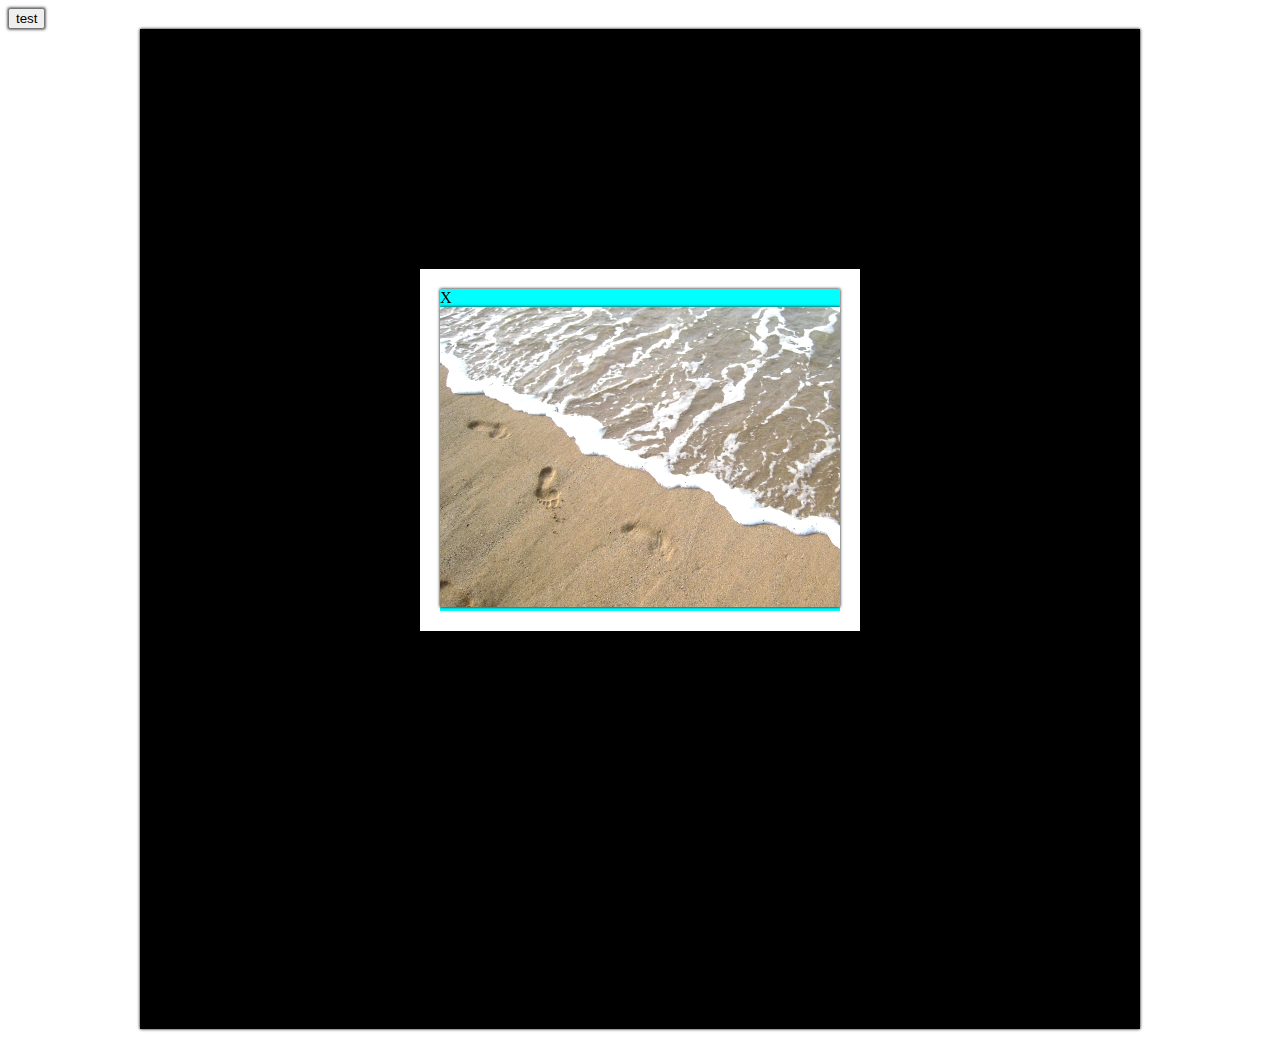
<file: album/hidetest.html>
<!DOCTYPE html>
<html lang="en">

<head>
    <meta charset="UTF-8">
    <meta http-equiv="X-UA-Compatible" content="IE=edge">
    <meta name="viewport" content="width=device-width, initial-scale=1.0">
    <title>Document</title>
    <style>
        body * {
            box-shadow: 0 0 3px black;
            margin: auto;
        }

        .bg {
            background-color: black;
            width: 1000px;
            height: 1000px;
        }

        .test {
            background-color: aqua;
            transition: all 2s;
            position: fixed;
            border: 20px solid white;
            top: 50%;
            left: 50%;
            transform: translate(-50%, -50%);
        }

        .hide {
            opacity: 0;
        }

        .dnone {
            /* width: 0;
            height: 0; */
            z-index: -1;
        }
    </style>
</head>

<body>
    <button onclick="onoff()">test</button>
    <div class=" bg">
        <div class="test" onclick="onoff()">
            <div>X</div>
            <img src="../images/0504.jpg" alt="">
        </div>
    </div>

</body>
<script>
    function disapear() {
        let onoff = document.getElementsByClassName('test');
        if (onoff[0].classList.contains('hide')) {
            onoff[0].classList.add('dnone');
            // onoff[1].classList.add('dnone');
        } else {
            onoff[0].classList.remove('dnone');
            // onoff[1].classList.remove('dnone');
        }
    }
    function onoff() {
        let onoff = document.getElementsByClassName('test');
        if (onoff[0].classList.contains('hide')) {
            onoff[0].classList.remove('hide');
            disapear();
            // onoff[1].classList.remove('hide');
        } else {
            onoff[0].classList.add('hide');
            // onoff[1].classList.add('hide');
            // disapear();
        setTimeout(disapear, 2000);
        }
    }
</script>

</html>
</file>
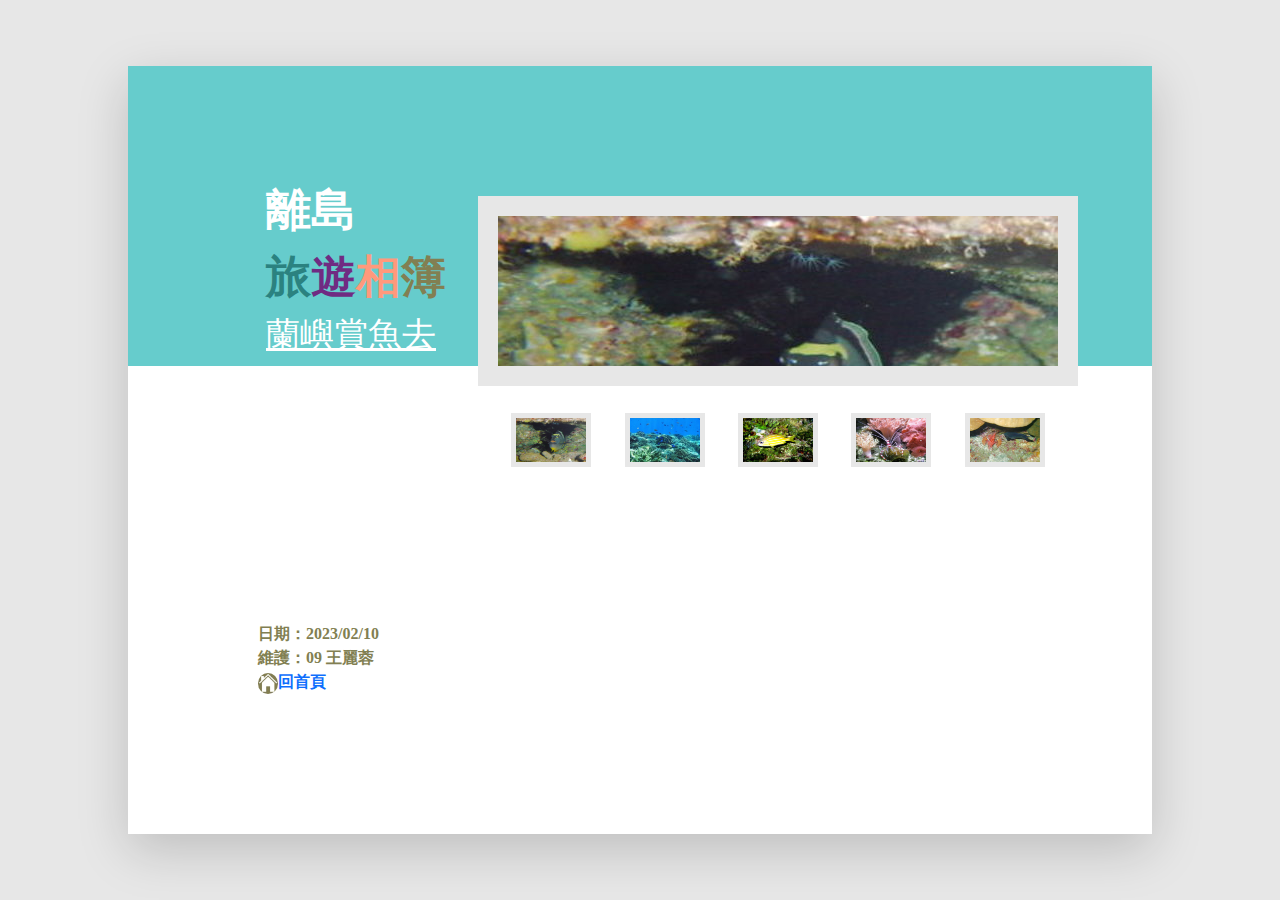
<file: album/sea ver1.html>
<!DOCTYPE html>
<html lang="en">

<head>
    <meta charset="UTF-8">
    <meta http-equiv="X-UA-Compatible" content="IE=edge">
    <meta name="viewport" content="width=device-width, initial-scale=1.0">
    <title>蘭嶼賞魚去</title>

    <link rel="stylesheet" href="https://use.fontawesome.com/releases/v5.15.4/css/all.css">
    <link rel="stylesheet" href="../bootstrap-5.1.3-dist/css/bootstrap.css">
    <link rel="stylesheet" href="style1.css">
</head>

<body>
    <article class="shadow-lg ">
        <header>
            <table cellspacing="0" cellpadding="0">
                <tr>
                    <td style="width: 320px;height: 300px;">
                        <div class="text">
                            <img src="../images/0501.jpg" alt="" class="d-MD-none pic">
                            <div class="flex">
                                <a href="../index.html">
                                    <span style="color: white;" class="font">離島</span><br><span style="color: #2B8280;"
                                        class="font">旅</span><span style="color: #702B82;" class="font">遊</span><span
                                        style="color: #FF997C;" class="font">相</span><span style="color: #827F52;"
                                        class="font">簿</span>
                                </a>
                                <span class="font1 pl">蘭嶼賞魚去</span>
                            </div>
                            <img src="../images/0502.jpg" alt="" class="d-MD-none mt-5-2 "
                                style="width: 50px;height: 50px;">
                        </div>
                    </td>
                    <td style="width: 704px;height: 300px;" class="dnone"></td>
                </tr>
            </table>
        </header>
        <main>
            <aside>
                <p>日期：2023/02/10 <br> 維護：09 王麗蓉
                    <br>
                    <a href="../index.html">
                        <img src="../images/0513.png" alt="" class="center fa-fw rounded-circle"><span
                            class="home center ">回首頁</span>
                    </a>
                </p>
            </aside>
        </main>
        <div class="frame">
            <iframe src="../images/0508.jpg" frameborder="0" scrolling="auto" name="window" class="bigalbum">
            </iframe>
            <div class="flexcolletion">
                <a href="../images/0508.jpg" target="window">
                    <img src="../images/0508.jpg" alt="" class="colletion" />
                </a>
                <a href="../images/0509.jpg" target="window">
                    <img src="../images/0509.jpg" alt="" class="colletion" />
                </a>
                <a href="../images/0510.jpg" target="window">
                    <img src="../images/0510.jpg" alt="" class="colletion" />
                </a>
                <a href="../images/0511.jpg" target="window">
                    <img src="../images/0511.jpg" alt="" class="colletion" />
                </a>
                <a href="../images/0512.jpg" target="window">
                    <img src="../images/0512.jpg" alt="" class="colletion" />
                </a>
            </div>
        </div>
    </article>
</body>

</html>
</file>
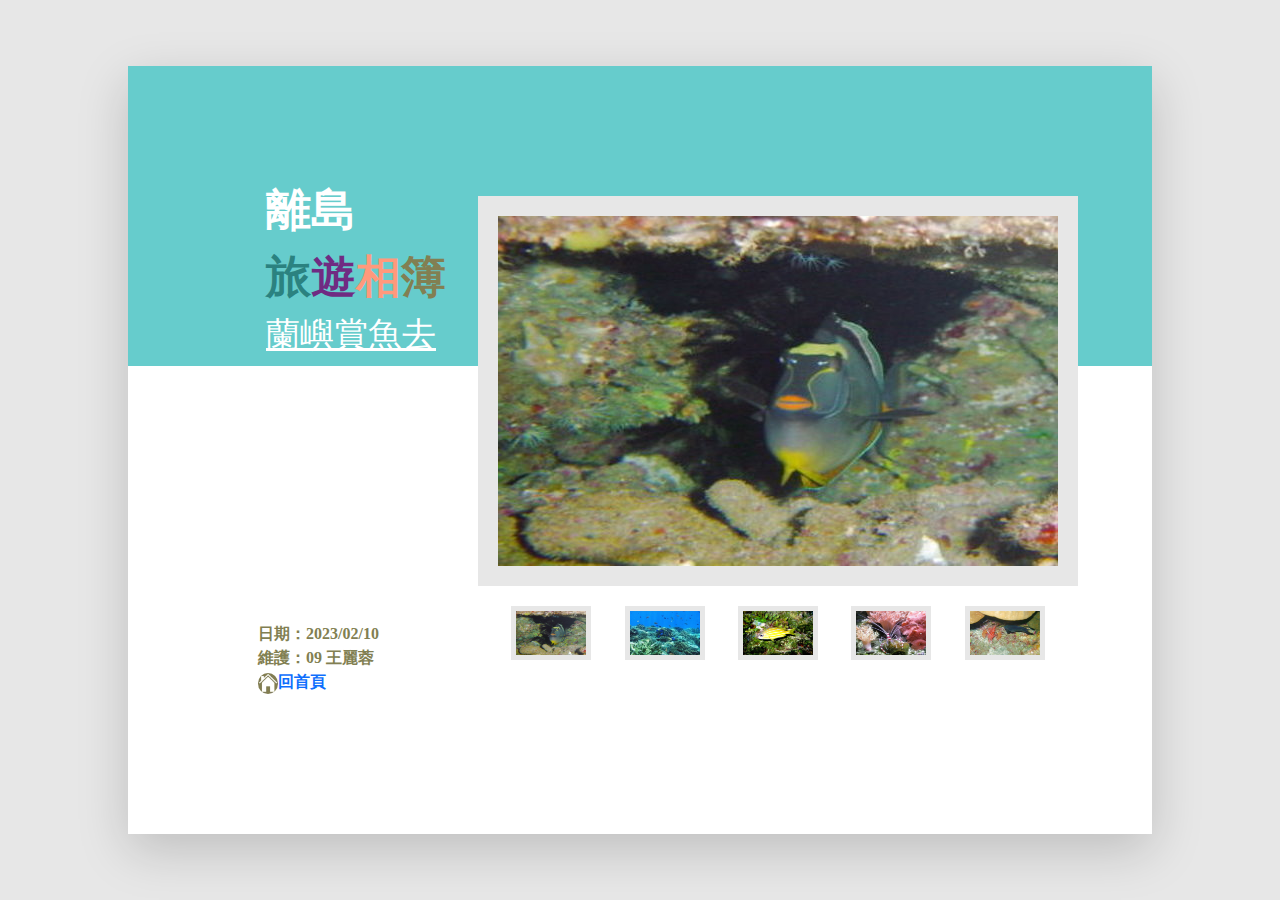
<file: album/sea ver2 .html>
<!DOCTYPE html>
<html lang="en">

<head>
    <meta charset="UTF-8">
    <meta http-equiv="X-UA-Compatible" content="IE=edge">
    <meta name="viewport" content="width=device-width, initial-scale=1.0">
    <title>蘭嶼賞魚去</title>

    <link rel="stylesheet" href="https://use.fontawesome.com/releases/v5.15.4/css/all.css">
    <link rel="stylesheet" href="../bootstrap-5.1.3-dist/css/bootstrap.css">
    <link rel="stylesheet" href="style1.css">
</head>

<body>
    <article class="shadow-lg ">
        <header>
            <table cellspacing="0" cellpadding="0">
                <tr>
                    <td style="width: 320px;height: 300px;">
                        <div class="text">
                            <img src="../images/0501.jpg" alt="" class="d-MD-none pic">
                            <div class="flex">
                                <a href="../index.html">
                                    <span style="color: white;" class="font">離島</span><br><span style="color: #2B8280;"
                                        class="font">旅</span><span style="color: #702B82;" class="font">遊</span><span
                                        style="color: #FF997C;" class="font">相</span><span style="color: #827F52;"
                                        class="font">簿</span>
                                </a>
                                <span class="font1 pl">蘭嶼賞魚去</span>
                            </div>
                            <img src="../images/0502.jpg" alt="" class="d-MD-none mt-5-2 "
                                style="width: 50px;height: 50px;">
                        </div>
                    </td>
                    <td style="width: 704px;height: 300px;" class="dnone"></td>
                </tr>
            </table>
        </header>
        <main>
            <aside>
                <p>日期：2023/02/10 <br> 維護：09 王麗蓉
                    <br>
                    <a href="../index.html">
                        <img src="../images/0513.png" alt="" class="center fa-fw rounded-circle"><span
                            class="home center ">回首頁</span>
                    </a>
                </p>
            </aside>
        </main>
        <div class="frame">
            <div id="filter" onclick="lightOff()"></div>
            <img src="../images/0508.jpg" frameborder="0" scrolling="auto" name="window" class="bigalbum dnone">
            </img>
            <div class="flexcolletion">
                <img src="../images/0508.jpg" alt="" class="colletion"
                    onclick="transalbum('../images/0508.jpg'), lightbox()" />
                <img src="../images/0509.jpg" alt="" class="colletion"
                    onclick="transalbum('../images/0509.jpg'), lightbox()" />
                <img src="../images/0510.jpg" alt="" class="colletion"
                    onclick="transalbum('../images/0510.jpg'), lightbox()" />
                <img src="../images/0511.jpg" alt="" class="colletion"
                    onclick="transalbum('../images/0511.jpg'), lightbox()" />
                <img src="../images/0512.jpg" alt="" class="colletion"
                    onclick="transalbum('../images/0512.jpg'), lightbox()" />
            </div>
        </div>
    </article>
</body>
<script>
    function transalbum(album1) {
        let album = document.getElementsByClassName("bigalbum")[0].attributes["src"];
        album.value = album1;
    }
    function lightbox() {
        document.getElementById('filter').classList.add('filter');
        document.getElementsByClassName('bigalbum')[0].classList.remove('dnone');
    }
    function lightOff() {
        document.getElementsByClassName('filter')[0].classList.remove('filter');
        document.getElementsByClassName('bigalbum')[0].classList.add('dnone');
    }


</script>

</html>
</file>
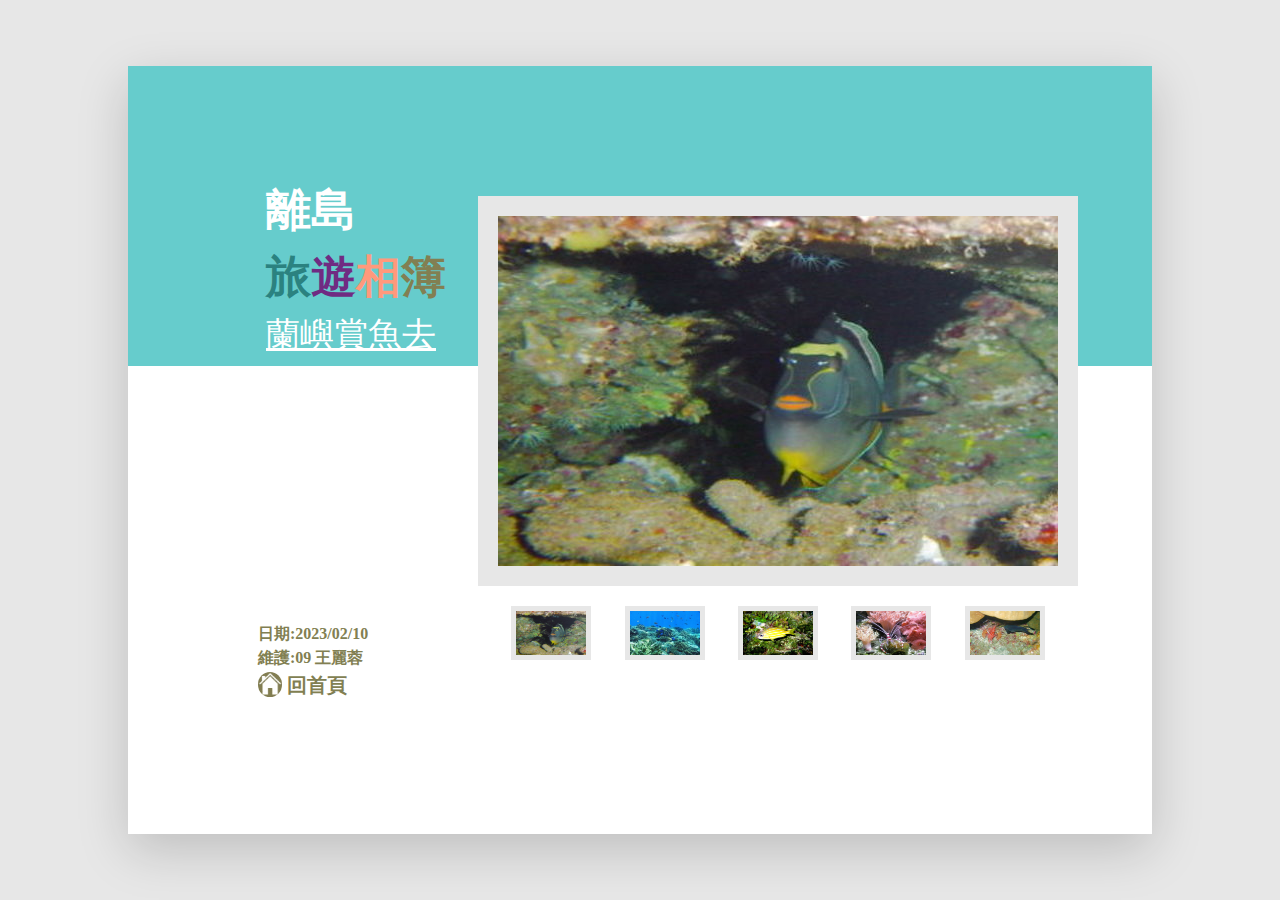
<file: album/sea ver3 .html>
<!DOCTYPE html>
<html lang="en">

<head>
    <meta charset="UTF-8">
    <meta http-equiv="X-UA-Compatible" content="IE=edge">
    <meta name="viewport" content="width=device-width, initial-scale=1.0">
    <title>蘭嶼賞魚去</title>

    <link rel="stylesheet" href="https://use.fontawesome.com/releases/v5.15.4/css/all.css">
    <link rel="stylesheet" href="../bootstrap-5.1.3-dist/css/bootstrap.css">
    <link rel="stylesheet" href="style1.css">
</head>

<body>
    <article class="shadow-lg ">
        <header>
            <table cellspacing="0" cellpadding="0">
                <tr>
                    <td style="width: 320px;height: 300px;">
                        <div class="text">
                            <img src="../images/0501.jpg" alt="" class="d-MD-none pic">
                            <div class="flex">
                                <a href="../index.html">
                                    <span style="color: white;" class="font">離島</span><br>
                                    <span style="color: #2B8280;" class="font">旅</span><span style="color: #702B82;"
                                        class="font">遊</span><span style="color: #FF997C;" class="font">相</span><span
                                        style="color: #827F52;" class="font">簿</span>
                                </a>
                                <span class="font1 pl">蘭嶼賞魚去</span>
                            </div>
                            <img src="../images/0502.jpg" alt="" class="d-MD-none mt-5-2 "
                                style="width: 50px;height: 50px;">
                        </div>
                    </td>
                    <td style="width: 704px;height: 300px;" class="dnone"></td>
                </tr>
            </table>
        </header>
        <main>
            <aside>
                日期:2023/02/10 <br>
                維護:09 王麗蓉<br>
                <a href="../index.html">
                    <img src="../images/0513.png" alt="" class="pic-home">
                    回首頁
                </a>
            </aside>
        </main>
        <div class="frame">
            <div id="filter" onclick="lightOff()"></div>
            <div id="close" style="text-align: right;">
                <div id="closeicon" class="dnone d-MD-none" onclick="lightOff()"><span>X</span></div>
                <img src="../images/0508.jpg" frameborder="0" scrolling="auto" name="window" class="bigalbum dnone">
            </div>
            <div class="flexcolletion">
                <img src="../images/0508.jpg" alt="" class="colletion"
                    onclick="transalbum('../images/0508.jpg'), lightbox()" />
                <img src="../images/0509.jpg" alt="" class="colletion"
                    onclick="transalbum('../images/0509.jpg'), lightbox()" />
                <img src="../images/0510.jpg" alt="" class="colletion"
                    onclick="transalbum('../images/0510.jpg'), lightbox()" />
                <img src="../images/0511.jpg" alt="" class="colletion"
                    onclick="transalbum('../images/0511.jpg'), lightbox()" />
                <img src="../images/0512.jpg" alt="" class="colletion"
                    onclick="transalbum('../images/0512.jpg'), lightbox()" />
            </div>
        </div>
    </article>
</body>
<script>
    function transalbum(album1) {
        let album = document.getElementsByClassName("bigalbum")[0].attributes["src"];
        album.value = album1;
    }
    function lightbox() {
        document.getElementById('filter').classList.add('filter');
        document.getElementsByClassName('bigalbum')[0].classList.remove('dnone');
        document.getElementById('closeicon').classList.remove('dnone');
        // document.getElementById('close').classList.remove('dnone');
    }
    function lightOff() {
        document.getElementsByClassName('filter')[0].classList.remove('filter');
        document.getElementsByClassName('bigalbum')[0].classList.add('dnone');
        document.getElementById('closeicon').classList.add('dnone');
        // document.getElementById('close').classList.add('dnone');
    }


</script>

</html>
</file>
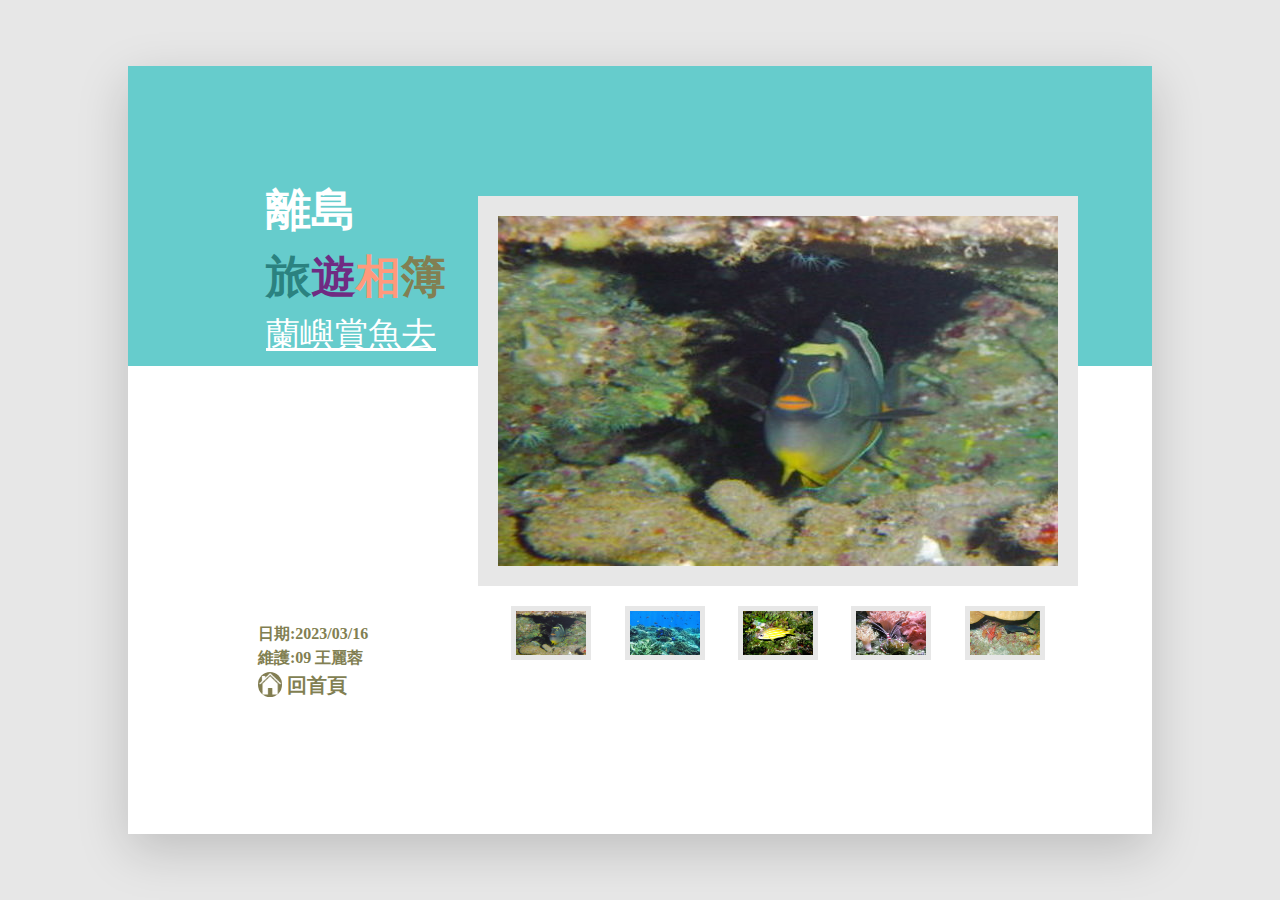
<file: album/sea ver4 .html>
<!DOCTYPE html>
<html lang="en">

<head>
    <meta charset="UTF-8">
    <meta http-equiv="X-UA-Compatible" content="IE=edge">
    <meta name="viewport" content="width=device-width, initial-scale=1.0">
    <title>蘭嶼賞魚去</title>

    <link rel="stylesheet" href="https://use.fontawesome.com/releases/v5.15.4/css/all.css">
    <link rel="stylesheet" href="../bootstrap-5.1.3-dist/css/bootstrap.css">
    <link rel="stylesheet" href="style1.css">
</head>

<body>
    <article class="shadow-lg ">
        <header>
            <table cellspacing="0" cellpadding="0">
                <tr>
                    <td style="width: 320px;height: 300px;">
                        <div class="text">
                            <img src="../images/0501.jpg" alt="" class="d-MD-none pic">
                            <div class="flex">
                                <a href="../index.html">
                                    <span style="color: white;" class="font">離島</span><br>
                                    <span style="color: #2B8280;" class="font">旅</span><span style="color: #702B82;"
                                        class="font">遊</span><span style="color: #FF997C;" class="font">相</span><span
                                        style="color: #827F52;" class="font">簿</span>
                                </a>
                                <span class="font1 pl">蘭嶼賞魚去</span>
                            </div>
                            <img src="../images/0502.jpg" alt="" class="d-MD-none mt-5-2 "
                                style="width: 50px;height: 50px;">
                        </div>
                    </td>
                    <td style="width: 704px;height: 300px;" class="dnone"></td>
                </tr>
            </table>
        </header>
        <main>
            <aside>
                日期:2023/03/16 <br>
                維護:09 王麗蓉<br>
                <a href="../index.html">
                    <img src="../images/0513.png" alt="" class="pic-home">
                    回首頁
                </a>
            </aside>
        </main>
        <div class="frame">
            <div id="filter" class="filter dnone"></div>
            <div id="close" class="dnone" style="text-align: right;">
                <div id="closeicon" class="d-MD-none ">
                    <span onclick="onoff()">X</span>
                </div>
                <img src="../images/0508.jpg" frameborder="0" scrolling="auto" name="window" class="bigalbum dnone">
            </div>
            <div class="flexcolletion">
                <img src="../images/0508.jpg" alt="" class="colletion"
                    onclick="transalbum('../images/0508.jpg'), onoff()" />
                <img src="../images/0509.jpg" alt="" class="colletion"
                    onclick="transalbum('../images/0509.jpg'), onoff()" />
                <img src="../images/0510.jpg" alt="" class="colletion"
                    onclick="transalbum('../images/0510.jpg'), onoff()" />
                <img src="../images/0511.jpg" alt="" class="colletion"
                    onclick="transalbum('../images/0511.jpg'), onoff()" />
                <img src="../images/0512.jpg" alt="" class="colletion"
                    onclick="transalbum('../images/0512.jpg'), onoff()" />
            </div>
        </div>
    </article>
</body>
<script>

    let filter = document.getElementById('filter');
    let close = document.getElementById('close');
    let switching = true;

    function transalbum(album1) {
        const album = document.getElementsByClassName("bigalbum")[0].attributes["src"];
        album.value = album1;
    }
    function disappear() {
        const filter = document.getElementById('filter');
        const close = document.getElementById('close');

        if (close.classList.contains('slow_hide')) {
            close.classList.add('dnone');
            filter.classList.add('dnone');
        } else {
            close.classList.remove('dnone');
            filter.classList.remove('dnone');
        }
        switching = !switching;
    }

    window.addEventListener('resize', function () {
        console.log(window.innerWidth)
    });

    function onoff() {

        if (switching) {
            switching = !switching;

            if (close.classList.contains('slow_hide')) {
                close.classList.remove('slow_hide');
                filter.classList.remove('slow_hide');
                disappear();
            } else {
                filter.classList.add('slow_hide');
                close.classList.add('slow_hide');
                filter.classList.add('slow_hide');
                setTimeout(disappear, 500);
            }
        }
        console.log(switching)
    }

    // function lightbox() {
    //     let filter = document.getElementById('filter');
    //     let close = document.getElementById('close');

    //     filter.classList.add('filter');
    //     filter.classList.remove('dnone');
    //     close.classList.remove('slow_hide');
    //     close.classList.remove('dnone');
    // }
    // function lightOff() {
    //     document.getElementById('filter').classList.remove('filter');
    //     document.getElementById('filter').classList.add('dnone');
    //     document.getElementById('close').classList.add('slow_hide');
    //     document.getElementById('close').classList.add('dnone');
    // }


</script>

</html>
</file>
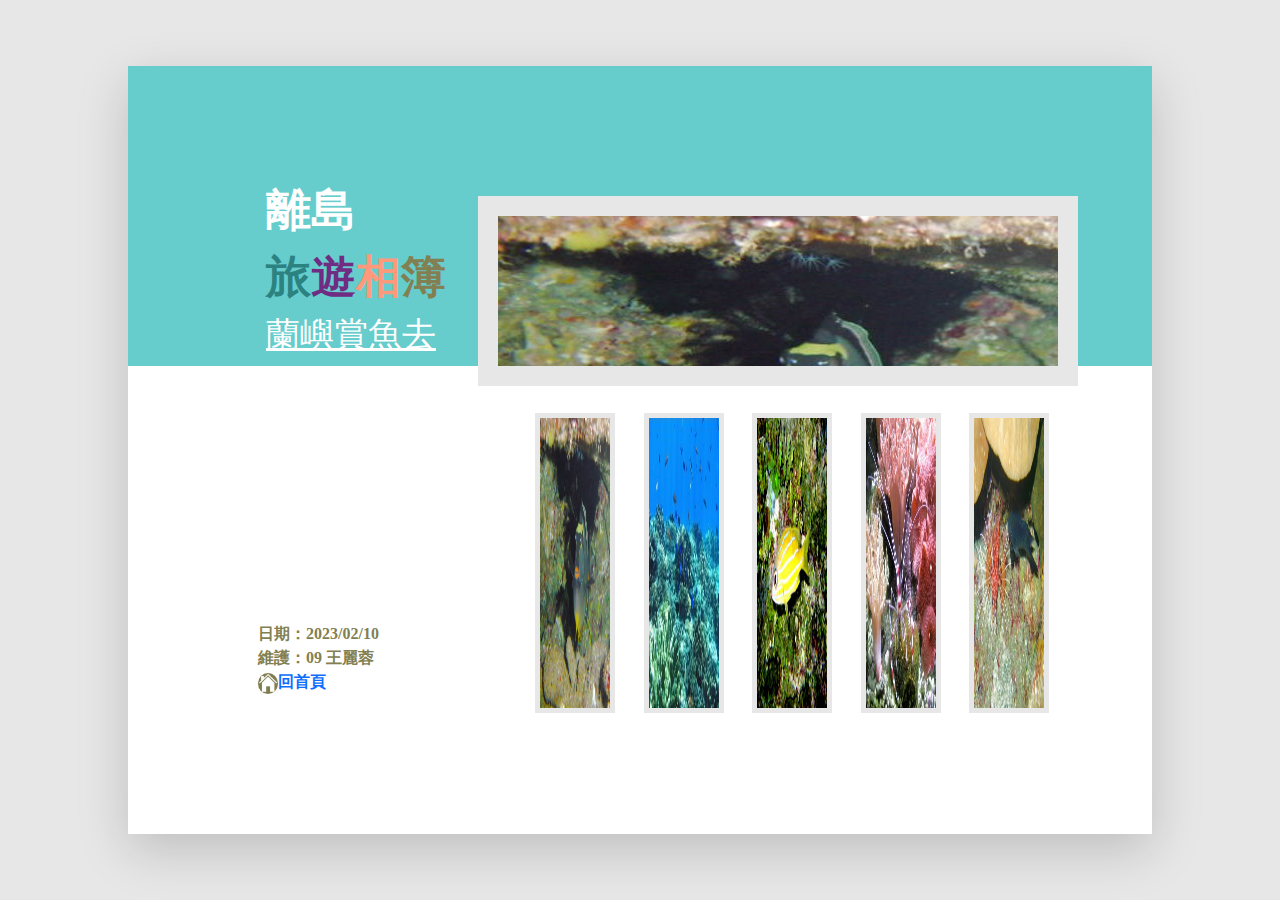
<file: album/sea.html>
<!DOCTYPE html>
<html lang="en">

<head>
    <meta charset="UTF-8">
    <meta http-equiv="X-UA-Compatible" content="IE=edge">
    <meta name="viewport" content="width=device-width, initial-scale=1.0">
    <title>蘭嶼賞魚去</title>

    <link rel="stylesheet" href="https://use.fontawesome.com/releases/v5.15.4/css/all.css">
    <link rel="stylesheet" href="../bootstrap-5.1.3-dist/css/bootstrap.css">
    <link rel="stylesheet" href="style1.css">
</head>

<body>
    <article class="shadow-lg ">
        <header>
            <table cellspacing="0" cellpadding="0">
                <tr>
                    <td style="width: 320px;height: 300px;">
                        <div class="text">
                            <img src="../images/0501.jpg" alt="" class="d-MD-none pic">
                            <div class="flex">
                                <a href="../index.html">
                                    <span style="color: white;" class="font">離島</span><br><span style="color: #2B8280;"
                                        class="font">旅</span><span style="color: #702B82;" class="font">遊</span><span
                                        style="color: #FF997C;" class="font">相</span><span style="color: #827F52;"
                                        class="font">簿</span>
                                </a>
                                <span class="font1 pl">蘭嶼賞魚去</span>
                            </div>
                            <img src="../images/0502.jpg" alt="" class="d-MD-none mt-5-2 "
                                style="width: 50px;height: 50px;">
                        </div>
                    </td>
                    <td style="width: 704px;height: 300px;" class="dnone"></td>
                </tr>
            </table>
        </header>
        <main>
            <aside>
                <p>日期：2023/02/10 <br> 維護：09 王麗蓉
                    <br>
                    <a href="../index.html">
                        <img src="../images/0513.png" alt=""
                            class="center fa-fw rounded-circle"><span class="home center ">回首頁</span>
                    <a>
                </p>
            </aside>
        </main>
        <div class="frame">
            <iframe src="../images/0508.jpg" frameborder="0" scrolling="auto" name="window" class="bigalbum">
            </iframe>
            <div class="flexcolletion">
                <a href="../images/0508.jpg" target="window">
                    <img src="../images/0508.jpg" alt="" width="400" height="300" class="colletion" />
                </a>
                <a href="../images/0509.jpg" target="window">
                    <img src="../images/0509.jpg" alt="" width="400" height="300" class="colletion" />
                </a>
                <a href="../images/0510.jpg" target="window">
                    <img src="../images/0510.jpg" alt="" width="400" height="300" class="colletion" />
                </a>
                <a href="../images/0511.jpg" target="window">
                    <img src="../images/0511.jpg" alt="" width="400" height="300" class="colletion" />
                </a>
                <a href="../images/0512.jpg" target="window">
                    <img src="../images/0512.jpg" alt="" width="400" height="300" class="colletion" />
                </a>
            </div>
        </div>
    </article>
</body>

</html>
</file>
<file: album/style1.css>
/* body * {
    box-shadow: 0 0 5px black;
} */

body {
    background-color: #E7E7E7 !important;
}

main {
    background-color: white;
    height: 468px;

}

article {
    width: 1024px;
    height: 768px;
    margin: 0 auto;
    position: absolute;
    top: 50%;
    left: 50%;
    transform: translate(-50%, -50%);
    background-color: white
}

header {
    width: 1024px;
    height: 300px;
    margin: 0 auto;
    background-color: #66CCCC;
}

header table div.text {
    height: 300px;
    padding-top: 110px;
    padding-left: 138px;
    box-sizing: border-box;
}

.font {
    font-size: 2.8rem;
    font-weight: 800;
}

.font1 {
    font-size: 2.1rem;
    color: white;
    text-decoration: underline;
}

.frame {
    position: absolute;
    top: 130px;
    left: 350px;
}

.bigalbum {
    width: 560px;
    border: 20px solid #e7e7e7;
    margin: 0 auto;
    box-sizing: content-box;
}

div.flexcolletion {
    display: flex;
    justify-content: space-evenly;
    margin-top: 20px;
}

div.flexcolletion img {
    border: 5px solid #e7e7e7;
    width: 80px;

}

.flexcolletion img:hover {
    border: 5px solid #FF997C;
}

.flexcolletion img:active {
    border: 5px solid #66CCCC;
}

aside {
    /* border: #000000 solid 1px; */
    position: absolute;
    width: 350px;
    height: 468px;
    font-size: 16px;
    font-weight: bold;
    color: #827F52;
    font-family: 微軟正黑體;
    padding-top: 16rem;
    padding-left: 130px;
}

a {
    text-decoration: none;
}

main aside>a {
    font-size: 20px;
    color: #827F52;
    margin-bottom: 5px;
}

main aside>a:hover {
    color: #827F52;
}

.pic-home {
    width: 24px;
    border-radius: 50%;
    vertical-align: -15%;
}





/* 瀏覽器寬度大於701px*/
/*   同時定義媒體類型和媒體特性，中間需用 and 連結*/
@media screen and (min-width:701px) {
    .d-MD-none {
        display: none;
    }
}


/*瀏覽器寬度小於700px  */
@media screen and (max-width:700px) {
    article {
        width: 700px;
        height: 1020px;
        display: flex;
        flex-direction: column;
        position: absolute;
        top: 0%;
        left: 0%;
        transform: none;
    }

    header {
        width: 700px;
        height: 400px;
        margin: 0 auto;
        background-color: #66CCCC;
        order: 0;
    }

    main {
        background-color: white;
        width: 100%;
        height: 620px;
        order: 2;

    }


    header table div.text {
        display: flex;
        width: 700px;
        padding-top: 0px;
        padding-left: 0px;

    }

    .pic {
        width: 210px;
        height: 210px;
        margin-left: 70px;
        margin-top: 55px;

    }

    .dnone {
        /* display: none; */
        z-index: -1;
        /* width: 0;
        height: 0; */

    }

    .slow_hide {
        opacity: 0;
    }

    aside {
        position: static;
        width: 100%;
        height: 210px;
        color: #827F52;
        font-family: 微軟正黑體;
        padding-top: 5rem;
        padding-left: 9rem;
    }

    div.flex {
        display: flex;
        flex-direction: column;
        justify-content: space-evenly;
        padding: 45px 0px 20px 20px;
    }

    .mt-5-2 {
        margin-top: 3.3rem;
    }

    div.flexcolletion img:target {
        border: 5px solid #e7e7e7;
        width: 120px;
        height: 120px;

    }

    .frame {
        position: static;
        order: 1;
    }

    .bigalbum {
        width: 80vw;
        height: 100%;
        transition: 1s;
    }

    div.flexcolletion {
        height: 600px;
        display: flex;
        flex-wrap: wrap;
        justify-content: space-between;
        align-items: center;
        margin-top: 0px;
        margin-left: 0px;
        padding: 20px 70px;
    }

    div.flexcolletion img {
        border: 1px solid #000000;
        border: 5px solid #e7e7e7;
        width: 250px;
        /* height: 170px; */
        cursor: pointer;
    }

    .flexcolletion img:active {
        border: 5px solid #FF997C;
    }

    .filter {
        background-color: rgba(0, 0, 0, 0.6);
        background-repeat: repeat-y;
        position: fixed;
        width: 100%;
        height: 100%;
        top: 0px;
        left: 0px;
        transition: 0.5s;
    }

    #close {
        position: absolute;
        top: 50%;
        left: 50%;
        transform: translate(-50%, -50%);
        transition: 0.5s;
    }

    #closeicon span {
        color: aliceblue;
        font-size: 2rem;
        cursor: pointer;
        background-color: rgba(180, 178, 173, 0.5);
        border: 5px solid rgba(206, 178, 109, 0.5);
        padding: 0 10px;
    }
}
</file>
